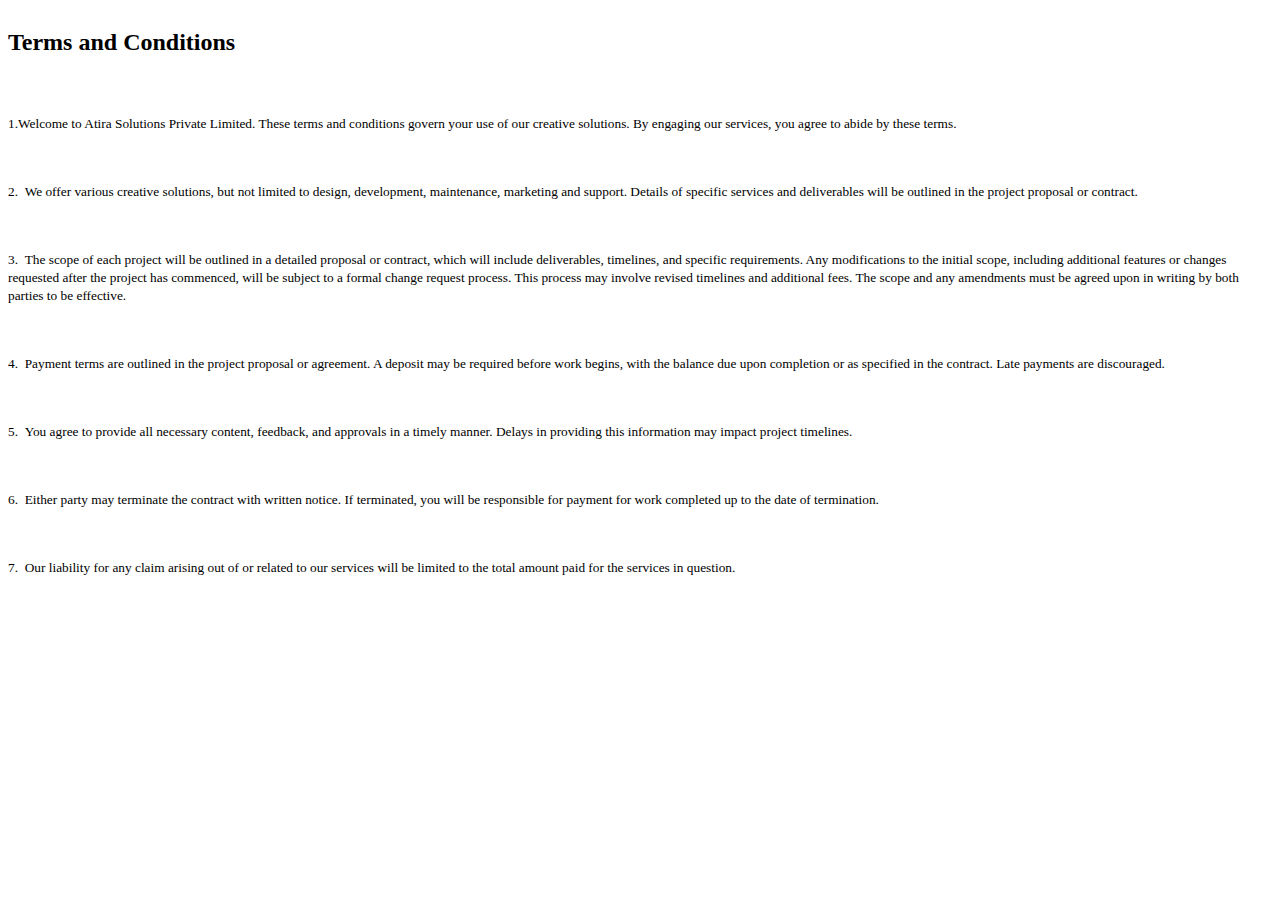
<file: atira.solutions/terms.html>
<!DOCTYPE html>
<html lang="en">

<head>
    <meta charset="UTF-8">
    <meta name="viewport" content="width=device-width, initial-scale=1.0">
    <title>Document</title>
</head>

<body>
    <h1><span style="font-size:18pt;">Terms and Conditions&nbsp;</span></h1>
    <p><br></p>
    <p><span style="font-size:10pt;">1.Welcome to Atira Solutions Private Limited. These terms and conditions govern
            your
            use of our creative solutions. By engaging our services, you agree to abide by these
            terms.</span></p>
    <p><br></p>
    <p><span style="font-size:10pt;">2. &nbsp;We offer various creative solutions, but not limited to design,
            development,
            maintenance, marketing and support. Details of specific services and deliverables will be
            outlined in the
            project proposal or contract.</span></p>
    <p><br></p>
    <p><span style="font-size:10pt;">3. &nbsp;The scope of each project will be outlined in a detailed proposal or
            contract,
            which will include deliverables, timelines, and specific requirements. Any modifications to the
            initial
            scope,
            including additional features or changes requested after the project has commenced, will be
            subject to a
            formal
            change request process. This process may involve revised timelines and additional fees. The
            scope and any
            amendments must be agreed upon in writing by both parties to be effective.</span></p>
    <p><br></p>
    <p><span style="font-size:10pt;">4. &nbsp;Payment terms are outlined in the project proposal or agreement. A
            deposit
            may
            be required before work begins, with the balance due upon completion or as specified in the
            contract. Late
            payments are discouraged.&nbsp;</span></p>
    <p><br></p>
    <p><span style="font-size:10pt;">5. &nbsp;You agree to provide all necessary content, feedback, and approvals in
            a
            timely manner. Delays in providing this information may impact project timelines.</span></p>
    <p><br></p>
    <p><span style="font-size:10pt;">6. &nbsp;Either party may terminate the contract with written notice. If
            terminated,
            you will be responsible for payment for work completed up to the date of termination.</span></p>
    <p><br></p>
    <p><span style="font-size:10pt;">7. &nbsp;Our liability for any claim arising out of or related to our services
            will
            be
            limited to the total amount paid for the services in question.</span></p>
    <p><br></p>
    <p><br></p>





    <!-- 
    - custom js link
  -->
    <script src="./assets/js/script.js" defer></script>

</body>

</html>
</file>
